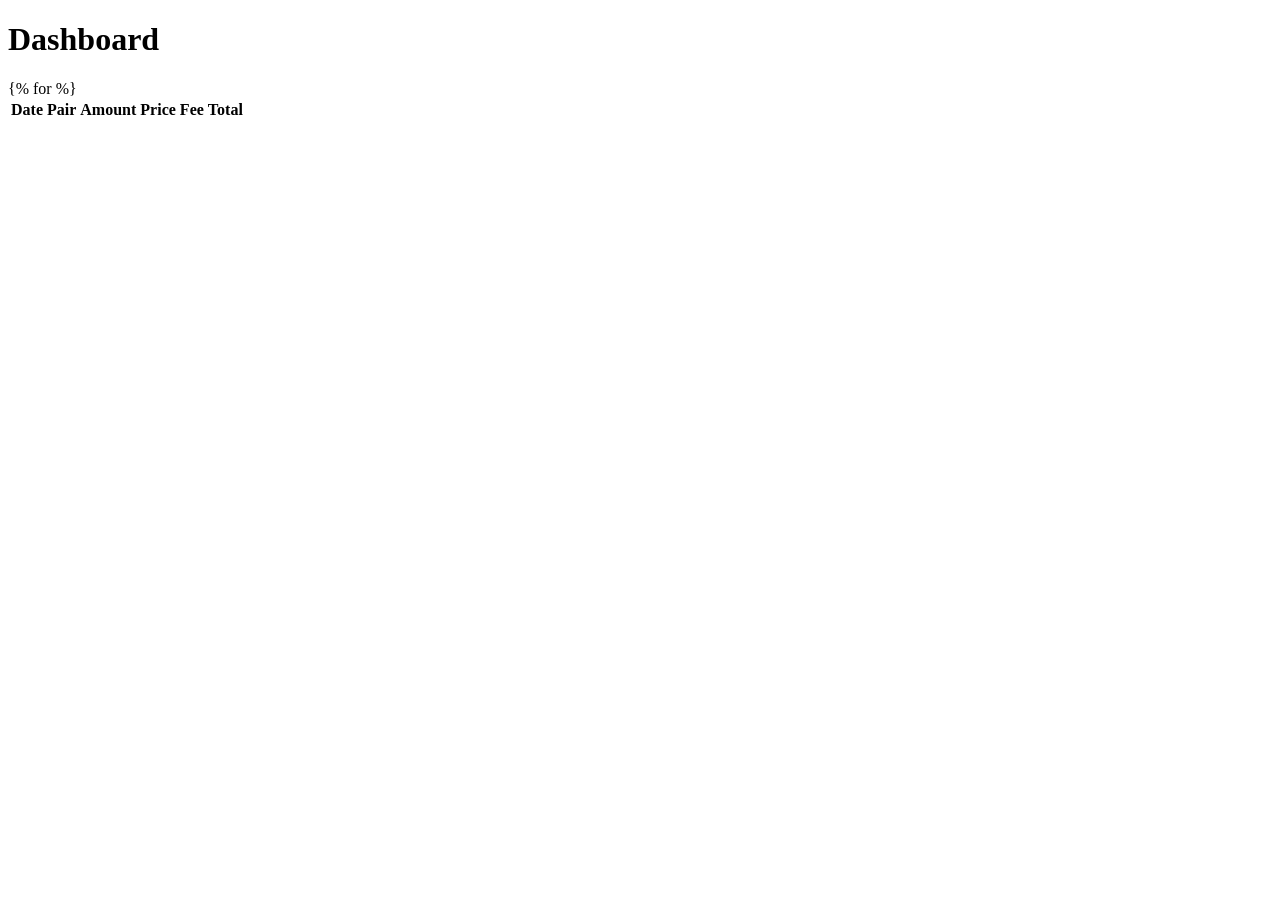
<file: bot/trading/templates/dashboard.html>
<!DOCTYPE html>
<html lang="en">
<head>
    <meta charset="UTF-8">
    <meta name="viewport" content="width=device-width, initial-scale=1.0">
    <title>Dashboard</title>
</head>
<body>
    <h1>Dashboard</h1>

    <table>
        <tr>
            <th>Date</th>
            <th>Pair</th>
            <th>Amount</th>
            <th>Price</th>
            <th>Fee</th>
            <th>Total</th>
        </tr>

        {% for %}
        <tr>

        </tr>

    </table>
</body>
</html>
</file>
